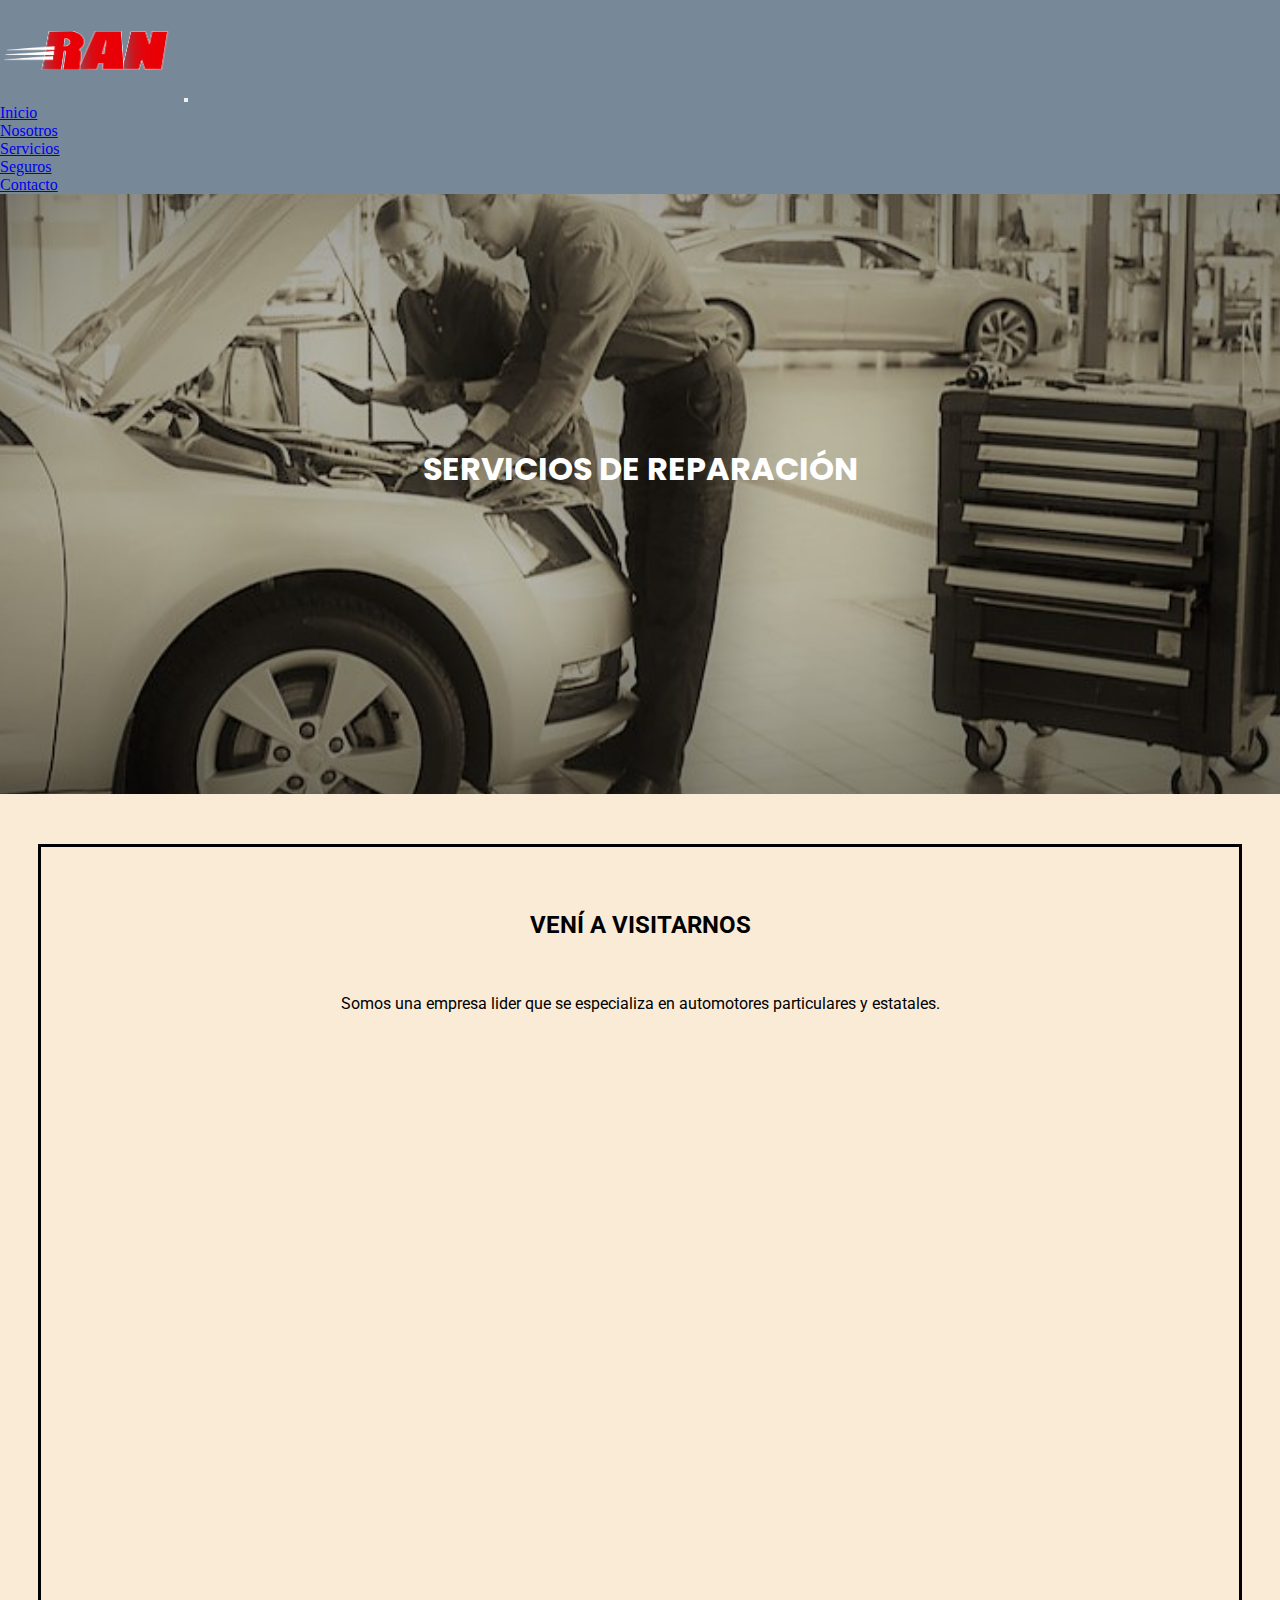
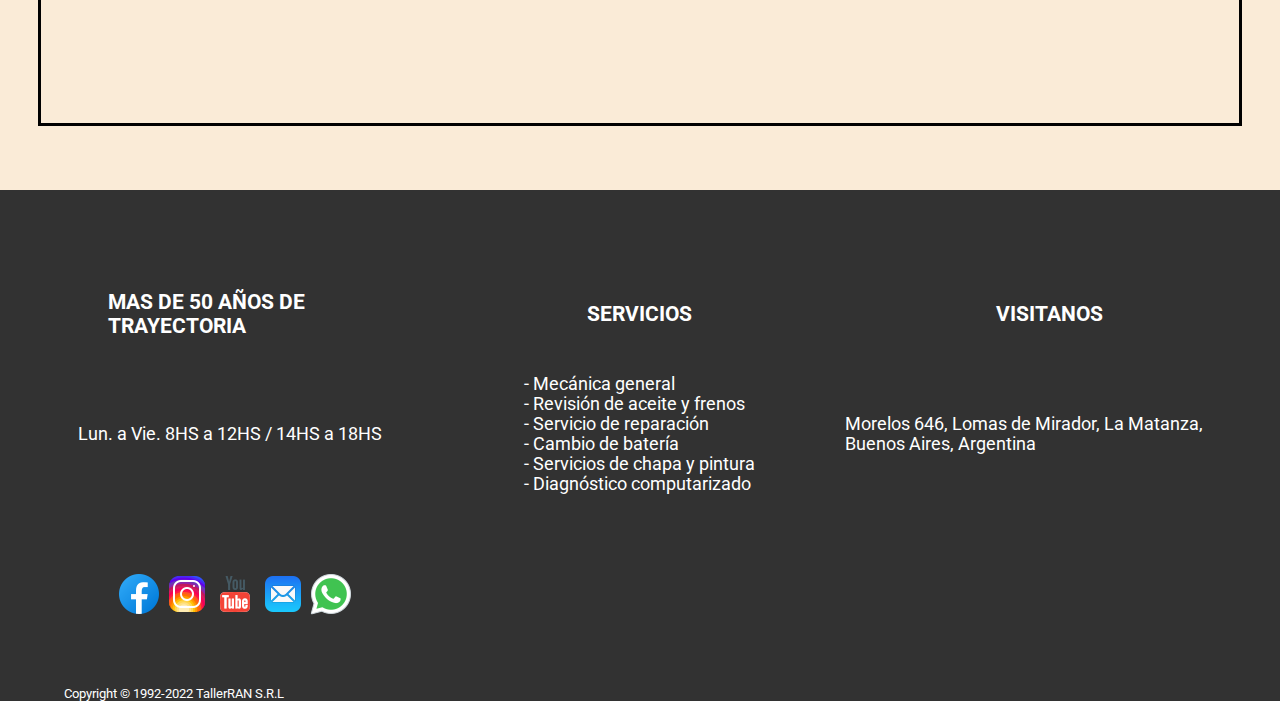
<file: index.html>
<!DOCTYPE html>
<html lang="en">
<head>
    <meta charset="UTF-8">
    <meta http-equiv="X-UA-Compatible" content="IE=edge">
    <meta name="viewport" content="width=, initial-scale=1.0">
    <meta name="description" content="cambio de aceite, raparacion de paneles, cambio de pastillas, servicios generales, seguros del automotor">
    <meta name="keywords" content="SERVICE, SERVICIO, AUTOMOTOR, CHAPA, PINTURA, FRENOS, ACEITE, SEGUROS">
    <link href="https://cdn.jsdelivr.net/npm/bootstrap@5.1.3/dist/css/bootstrap.min.css" rel="stylesheet" integrity="sha384-1BmE4kWBq78iYhFldvKuhfTAU6auU8tT94WrHftjDbrCEXSU1oBoqyl2QvZ6jIW3" crossorigin="anonymous">
    <link rel="stylesheet" href="./style/estilos.css">
    <title>Taller RAN</title>
</head>
<body>
    <header>
        <nav class="navbar navbar-expand-lg navbar-light bg-light">
            <div class="container-fluid">
                <img class="logo" src="./img/logo taller ran PNG.png" alt="logo">
                <button class="navbar-toggler" type="button" data-bs-toggle="collapse" data-bs-target="#navbarNav" aria-controls="navbarNav" aria-expanded="false" aria-label="Toggle navigation">
                <span class="navbar-toggler-icon"></span>
                </button>
                <div class="collapse navbar-collapse" id="navbarNav">
                    <ul class="navbar-nav">
                        <li class="nav-item">
                            <a class="nav-link active" aria-current="page" href="./index.html">Inicio</a>
                        </li>
                        <li class="nav-item">
                            <a class="nav-link" href="./section/nosotros.html">Nosotros</a>
                        </li>
                        <li class="nav-item">
                            <a class="nav-link" href="./section/servicios.html">Servicios</a>
                        </li>
                        <li class="nav-item">
                            <a class="nav-link" href="./section/seguros.html">Seguros</a>
                        </li>
                        <li class="nav-item">
                            <a class="nav-link" href="./section/contacto.html">Contacto</a>
                        </li>
                    </ul>
                </div>
            </div>
        </nav>
    </header>
    <section>
        <h1 class="titulo">SERVICIOS DE REPARACIÓN</h1>
        <div class="info">
            <h2 class="subtitulo">VENÍ A VISITARNOS</h2>
            <p>Somos una empresa lider que se especializa en automotores particulares y estatales.</P>
            <iframe class="video" width="560" height="315" src="https://www.youtube.com/embed/fqbkedVUwdc" title="YouTube video player" frameborder="0" allow="accelerometer; autoplay; clipboard-write; encrypted-media; gyroscope; picture-in-picture" allowfullscreen></iframe>
        </div>
    </section>
    <footer>
        <div class="pie__de--pagina">
            <div class="trayectoria">
                <h3>MAS DE 50 AÑOS DE TRAYECTORIA</h3>
            </div>
            <div class="horario">
                <p>Lun. a Vie. 8HS a 12HS / 14HS a 18HS</p>
            </div>
            <div class="servicios">
                <h3>SERVICIOS</h3>
            </div>
            <div class="lista">
                <ul>
                    <li class="servicios__lista">- Mecánica general</li>
                    <li class="servicios__lista">- Revisión de aceite y frenos</li>
                    <li class="servicios__lista">- Servicio de reparación</li>
                    <li class="servicios__lista">- Cambio de batería</li>
                    <li class="servicios__lista">- Servicios de chapa y pintura</li>
                    <li class="servicios__lista">- Diagnóstico computarizado</li>
                </ul>
            </div>
            <div class="visitanos">
                <h3>VISITANOS</h3>
            </div>
            <div class="direccion">
                <p>Morelos 646, Lomas de Mirador, La Matanza, Buenos Aires, Argentina</p>
            </div>
        </div>
        <div class="redes">
            <a href="https://www.facebook.com/tallerran" target="_blank"><img class="icon" src="./img/icons8-facebook-nuevo-48.png" alt="facebook"></a>
            <a href="https://www.instagram.com/tallerran/" target="_blank"><img class="icon" src="./img/icons8-instagram-48.png" alt="instagram"></a>
            <a href="https://www.youtube.com/channel/UCT6QUp4DvCXk3HsfdQeVdZA" target="_blank"><img class="icon" src="./img/icons8-youtube-48.png" alt="youtube"></a>
            <a href="mailto:taller_ran@hotmail.com?Subject=Te%20contacté%20por%20la%20web" target="_blank"><img class="icon" src="./img/icons8-mail-48.png" alt="correo"></a>
            <a href="https://api.whatsapp.com/send?phone=5491164779716&text=Hola te contacto desde la página web!"target="_blank"><img class="icon" src="./img/icons8-whatsapp-48.png" alt="whatsapp"></a>
        </div>
        <div class="copy">
            <p>Copyright © 1992-2022 TallerRAN S.R.L</p>
        </div>
    </footer>
    <script src="https://cdn.jsdelivr.net/npm/bootstrap@5.1.3/dist/js/bootstrap.bundle.min.js" integrity="sha384-ka7Sk0Gln4gmtz2MlQnikT1wXgYsOg+OMhuP+IlRH9sENBO0LRn5q+8nbTov4+1p" crossorigin="anonymous"></script>
</body>
</html>
</file>
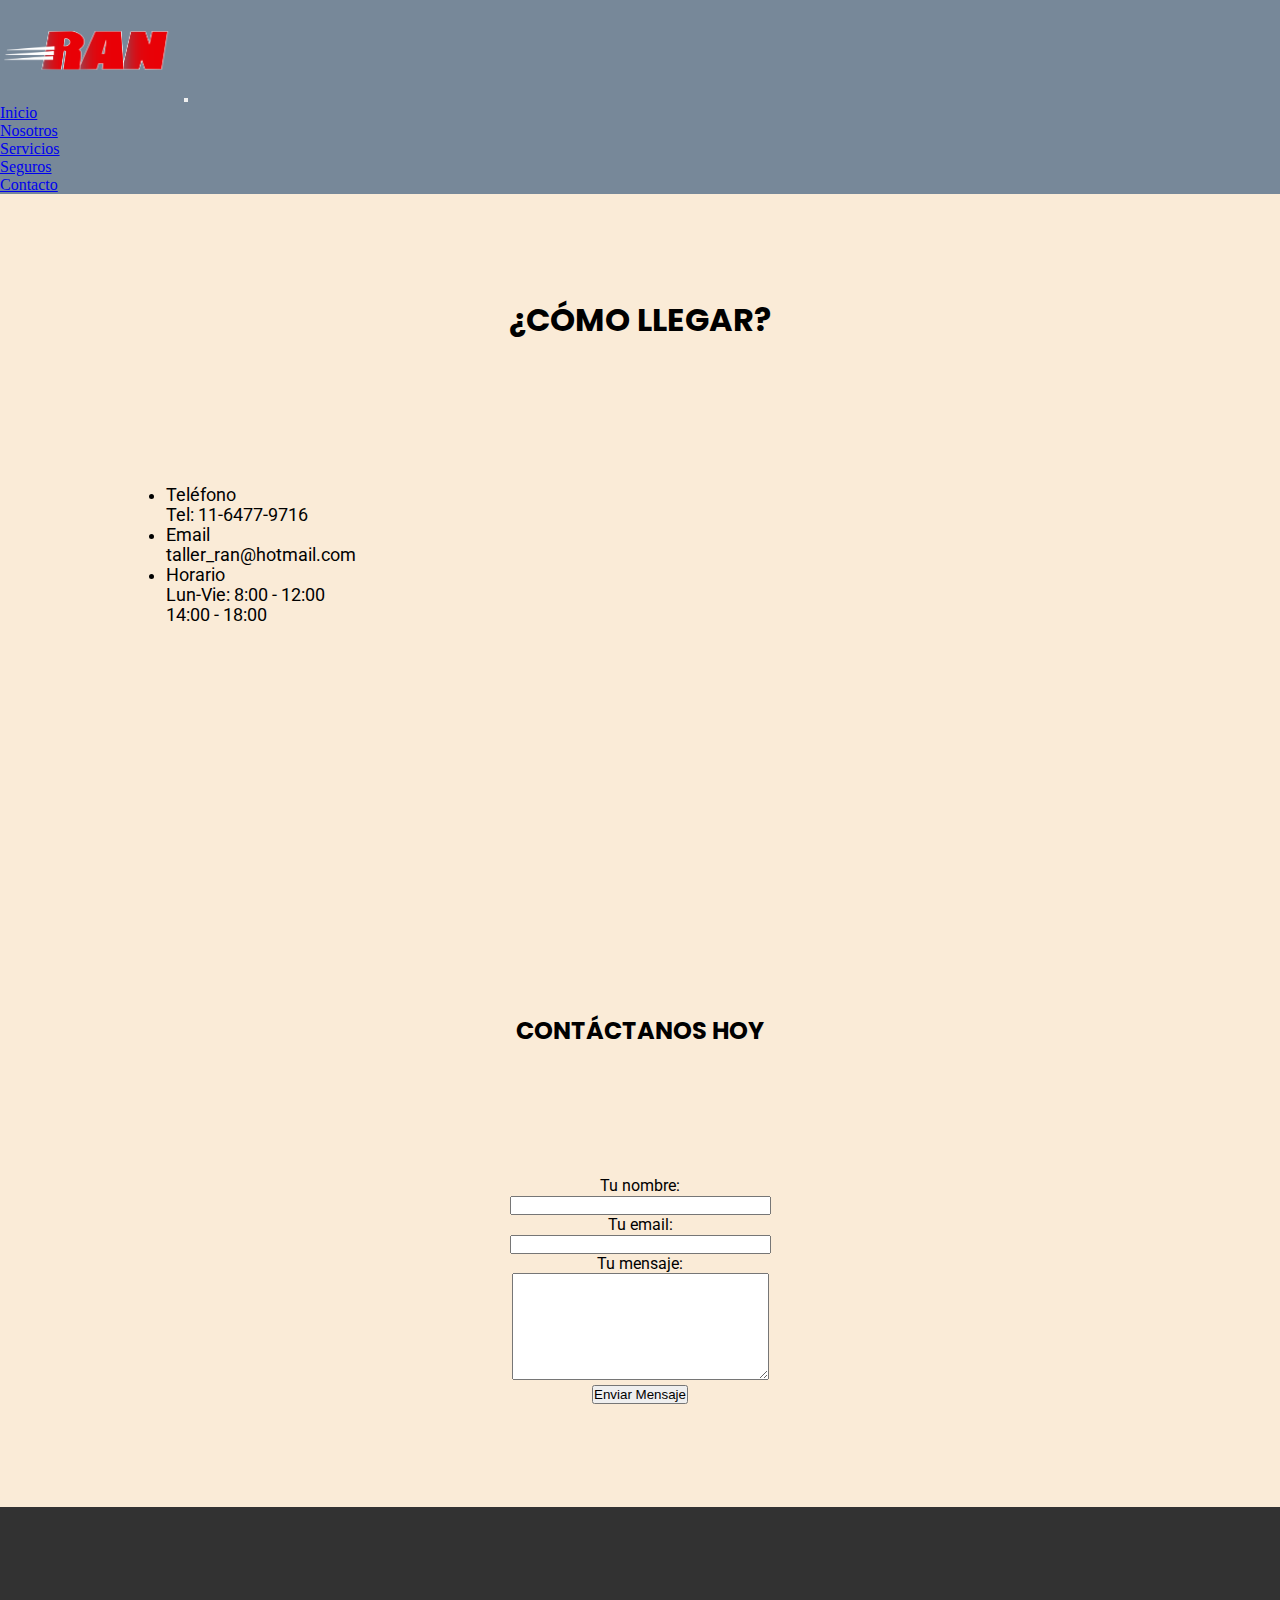
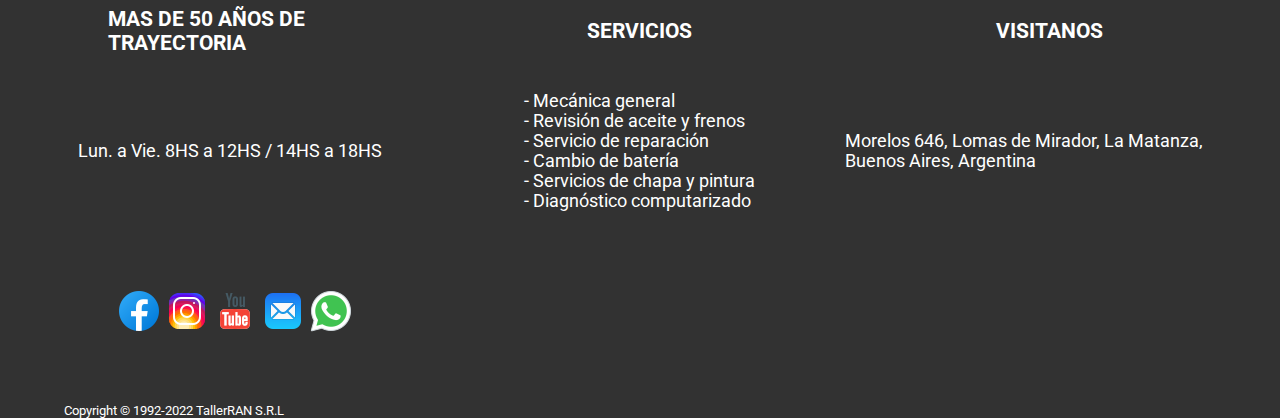
<file: section/contacto.html>
<!DOCTYPE html>
<html lang="en">
<head>
    <meta charset="UTF-8">
    <meta http-equiv="X-UA-Compatible" content="IE=edge">
    <meta name="viewport" content="width=device-width, initial-scale=1.0">
    <meta name="description" content="cambio de aceite, raparacion de paneles, cambio de pastillas, servicios generales, seguros del automotor">
    <meta name="keywords" content="SERVICE, SERVICIO, AUTOMOTOR, CHAPA, PINTURA, FRENOS, ACEITE, SEGUROS">
    <link href="https://cdn.jsdelivr.net/npm/bootstrap@5.1.3/dist/css/bootstrap.min.css" rel="stylesheet" integrity="sha384-1BmE4kWBq78iYhFldvKuhfTAU6auU8tT94WrHftjDbrCEXSU1oBoqyl2QvZ6jIW3" crossorigin="anonymous">
    <link rel="stylesheet" href="../style/estilos.css">
    <title>Taller RAN - Contacto</title>
</head>
<body>
    <header>
        <nav class="navbar navbar-expand-lg navbar-light bg-light">
            <div class="container-fluid">
                <img class="logo" src="../img/logo taller ran PNG.png" alt="logo">
                <button class="navbar-toggler" type="button" data-bs-toggle="collapse" data-bs-target="#navbarNav" aria-controls="navbarNav" aria-expanded="false" aria-label="Toggle navigation">
                <span class="navbar-toggler-icon"></span>
                </button>
                <div class="collapse navbar-collapse" id="navbarNav">
                    <ul class="navbar-nav">
                        <li class="nav-item">
                            <a class="nav-link active" aria-current="page" href="../index.html">Inicio</a>
                        </li>
                        <li class="nav-item">
                            <a class="nav-link" href="../section/nosotros.html">Nosotros</a>
                    </li>
                    <li class="nav-item">
                    <a class="nav-link" href="../section/servicios.html">Servicios</a>
                    </li>
                    <li class="nav-item">
                        <a class="nav-link" href="../section/seguros.html">Seguros</a>
                    </li>
                    <li class="nav-item">
                        <a class="nav-link" href="../section/contacto.html">Contacto</a>
                    </li>
                </ul>
                </div>
            </div>
        </nav>
    </header>
    <section>
        <div class="contacto">
            <h1>¿CÓMO LLEGAR?</h1>
        </div>
        <div class="ubicacion1">
            <div class="ubicacion2">
                <ul>
                    <li>Teléfono</li>
                    <li class="lista1">Tel: 11-6477-9716</li>
                    <li>Email</li>
                    <li class="lista1">taller_ran@hotmail.com</li>
                    <li>Horario</li>
                    <li class="lista1">Lun-Vie:  8:00 - 12:00</li>
                    <li class="lista1">         14:00 - 18:00</li>
                </ul>
            </div>
            <iframe class="ubicacion3" src="https://www.google.com/maps/embed?pb=!1m14!1m8!1m3!1d6563.654073962306!2d-58.5322566!3d-34.6590708!3m2!1i1024!2i768!4f13.1!3m3!1m2!1s0x0%3A0x5ae942daadcf6994!2sGPS%20Taller%20-%20Taller%20Integral%20del%20Automotor%20RAN!5e0!3m2!1ses-419!2sar!4v1661811240942!5m2!1ses-419!2sar" width="600" height="450" style="border:0;" allowfullscreen="" loading="lazy" referrerpolicy="no-referrer-when-downgrade"></iframe>
        </div>
        <div class="hoy">
            <h2>CONTÁCTANOS HOY</h2>
        </div>
        <div class="formulario">
            <div id="after_submit"></div>
            <form id="contact_form" action="#" method="POST" enctype="multipart/form-data">
                <div class="row">
                    <label class="required" for="name">Tu nombre:</label><br />
                    <input id="name" class="input" name="name" type="text" value="" size="30" /><br />
                    <span id="name_validation" class="error_message"></span>
                </div>
                <div class="row">
                    <label class="required" for="email">Tu email:</label><br />
                    <input id="email" class="input" name="email" type="text" value="" size="30" /><br />
                    <span id="email_validation" class="error_message"></span>
                </div>
                <div class="row">
                    <label class="required" for="message">Tu mensaje:</label><br />
                    <textarea id="message" class="input" name="message" rows="7" cols="30"></textarea><br />
                    <span id="message_validation" class="error_message"></span>
                </div>
                <input id="submit_button" type="submit" value="Enviar Mensaje" />
            </form>
        </div>
    </section>
    <footer>
        <div class="pie__de--pagina">
            <div class="trayectoria">
                <h3>MAS DE 50 AÑOS DE TRAYECTORIA</h3>
            </div>
            <div class="horario">
                <p>Lun. a Vie. 8HS a 12HS / 14HS a 18HS</p>
            </div>
            <div class="servicios">
                <h3>SERVICIOS</h3>
            </div>
            <div class="lista">
                <ul>
                    <li class="servicios__lista">- Mecánica general</li>
                    <li class="servicios__lista">- Revisión de aceite y frenos</li>
                    <li class="servicios__lista">- Servicio de reparación</li>
                    <li class="servicios__lista">- Cambio de batería</li>
                    <li class="servicios__lista">- Servicios de chapa y pintura</li>
                    <li class="servicios__lista">- Diagnóstico computarizado</li>
                </ul>
            </div>
            <div class="visitanos">
                <h3>VISITANOS</h3>
            </div>
            <div class="direccion">
                <p>Morelos 646, Lomas de Mirador, La Matanza, Buenos Aires, Argentina</p>
            </div>
        </div>
        <div class="redes">
            <a href="https://www.facebook.com/tallerran" target="_blank"><img class="icon" src="../img/icons8-facebook-nuevo-48.png" alt="facebook"></a>
            <a href="https://www.instagram.com/tallerran/" target="_blank"><img class="icon" src="../img/icons8-instagram-48.png" alt="instagram"></a>
            <a href="https://www.youtube.com/channel/UCT6QUp4DvCXk3HsfdQeVdZA" target="_blank"><img class="icon" src="../img/icons8-youtube-48.png" alt="youtube"></a>
            <a href="mailto:taller_ran@hotmail.com?Subject=Te%20contacté%20por%20la%20web" target="_blank"><img class="icon" src="../img/icons8-mail-48.png" alt="correo"></a>
            <a href="https://api.whatsapp.com/send?phone=5491164779716&text=Hola te contacto desde la página web!" target="_blank"><img class="icon" src="../img/icons8-whatsapp-48.png" alt="whatsapp"></a>
        </div>
        <div class="copy">
            <p>Copyright © 1992-2022 TallerRAN S.R.L</p>
        </div>
    </footer>
    <script src="https://cdn.jsdelivr.net/npm/bootstrap@5.1.3/dist/js/bootstrap.bundle.min.js" integrity="sha384-ka7Sk0Gln4gmtz2MlQnikT1wXgYsOg+OMhuP+IlRH9sENBO0LRn5q+8nbTov4+1p" crossorigin="anonymous"></script>
</body>
</html>
</file>
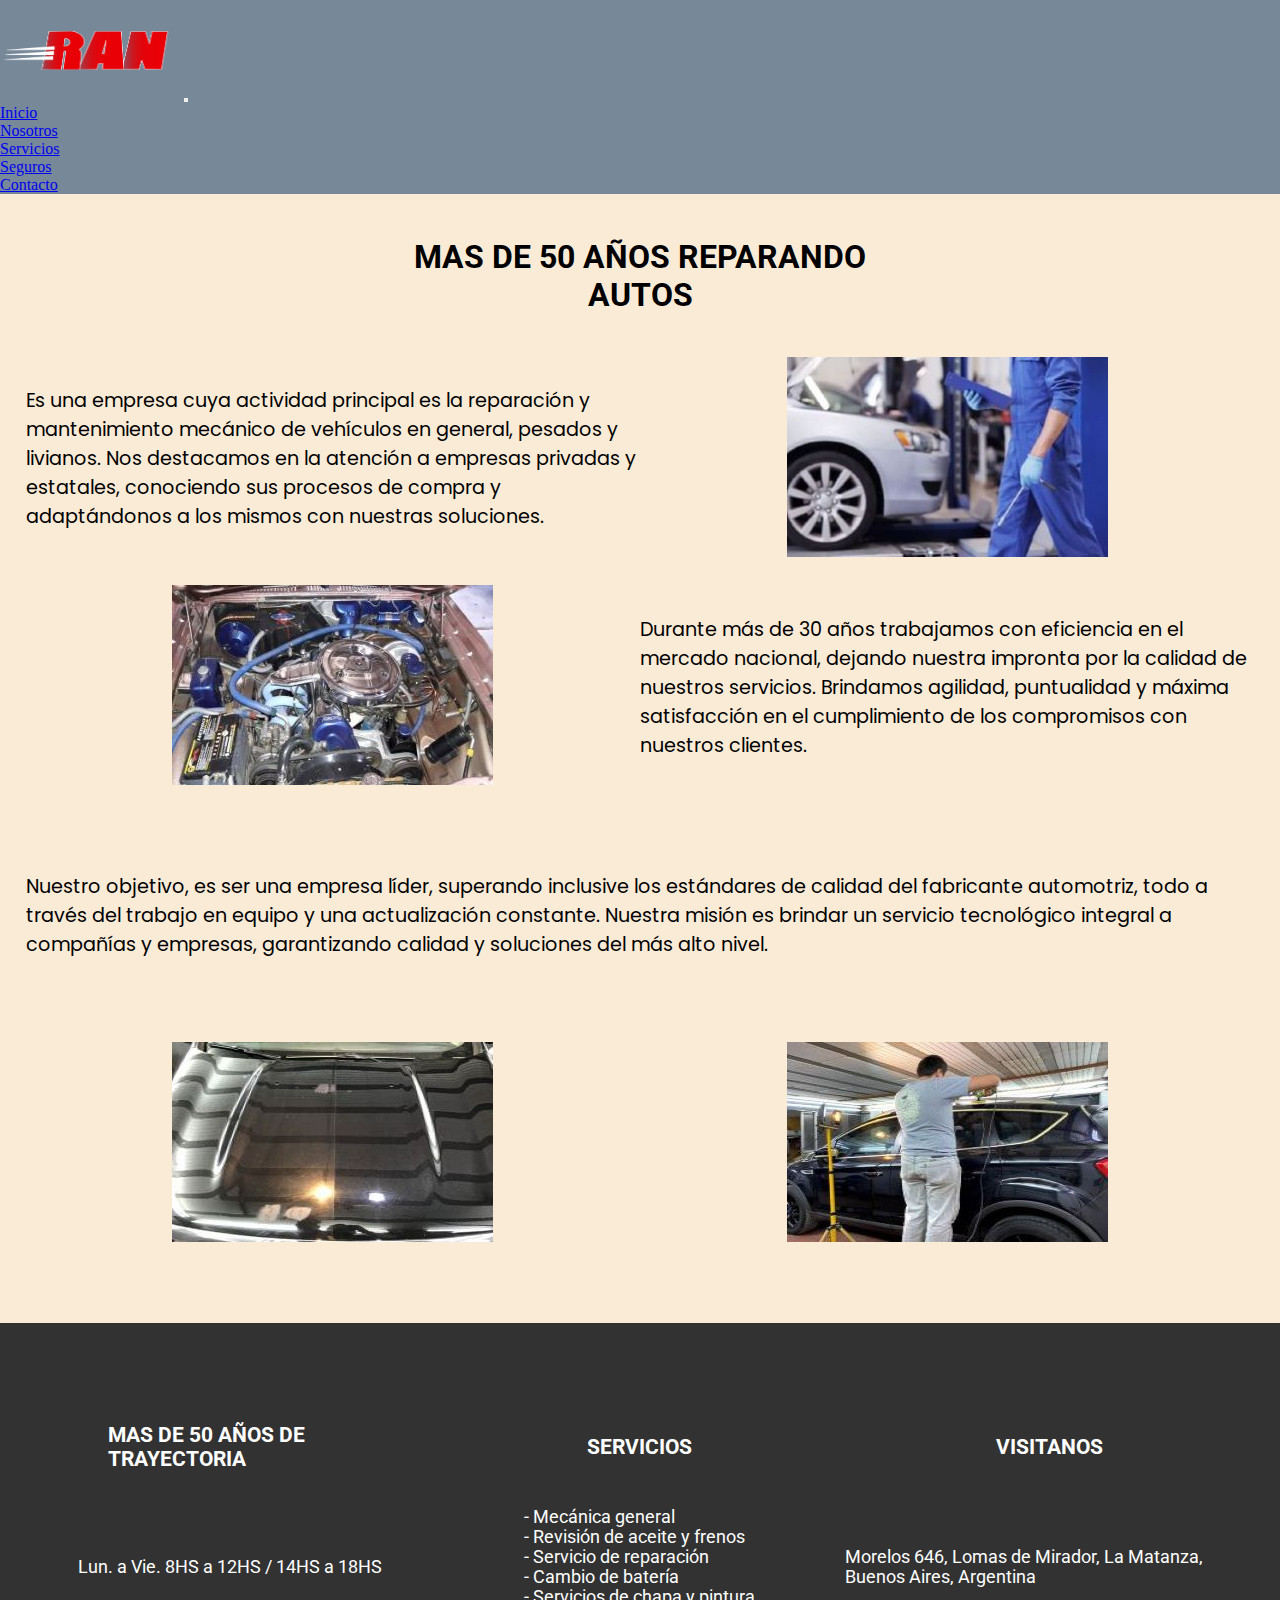
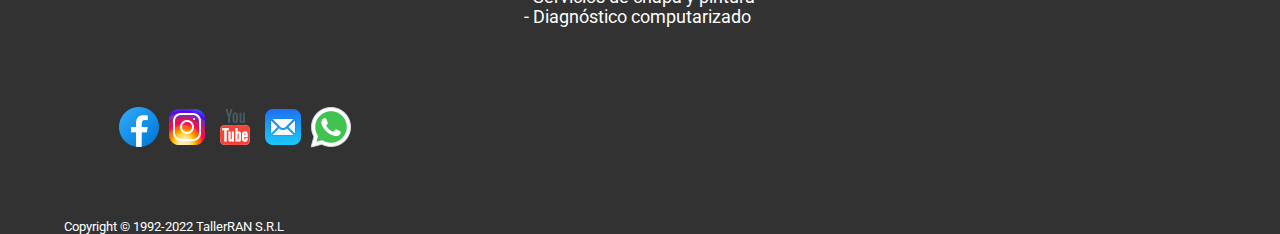
<file: section/nosotros.html>
<!DOCTYPE html>
<html lang="en">
<head>
    <meta charset="UTF-8">
    <meta http-equiv="X-UA-Compatible" content="IE=edge">
    <meta name="viewport" content="width=device-width, initial-scale=1.0">
    <meta name="description" content="cambio de aceite, raparacion de paneles, cambio de pastillas, servicios generales, seguros del automotor">
    <meta name="keywords" content="SERVICE, SERVICIO, AUTOMOTOR, CHAPA, PINTURA, FRENOS, ACEITE, SEGUROS">
    <link href="https://cdn.jsdelivr.net/npm/bootstrap@5.1.3/dist/css/bootstrap.min.css" rel="stylesheet" integrity="sha384-1BmE4kWBq78iYhFldvKuhfTAU6auU8tT94WrHftjDbrCEXSU1oBoqyl2QvZ6jIW3" crossorigin="anonymous">
    <link rel="stylesheet" href="../style/estilos.css">
    <title>Taller RAN - Nosotros</title>
</head>
<body>
    <header>
        <nav class="navbar navbar-expand-lg navbar-light bg-light">
            <div class="container-fluid">
                <img class="logo" src="../img/logo taller ran PNG.png" alt="logo">
                <button class="navbar-toggler" type="button" data-bs-toggle="collapse" data-bs-target="#navbarNav" aria-controls="navbarNav" aria-expanded="false" aria-label="Toggle navigation">
                <span class="navbar-toggler-icon"></span>
                </button>
                <div class="collapse navbar-collapse" id="navbarNav">
                    <ul class="navbar-nav">
                        <li class="nav-item">
                            <a class="nav-link active" aria-current="page" href="../index.html">Inicio</a>
                        </li>
                        <li class="nav-item">
                            <a class="nav-link" href="../section/nosotros.html">Nosotros</a>
                        </li>
                        <li class="nav-item">
                            <a class="nav-link" href="../section/servicios.html">Servicios</a>
                        </li>
                        <li class="nav-item">
                            <a class="nav-link" href="../section/seguros.html">Seguros</a>
                        </li>
                        <li class="nav-item">
                            <a class="nav-link" href="../section/contacto.html">Contacto</a>
                        </li>
                    </ul>
                </div>
            </div>
        </nav>
    </header>
    <section>
        <div class="nosotros__trabajos">
            <div class="title1">
                <h1 class="titulo__nosotros">MAS DE 50 AÑOS REPARANDO AUTOS</h1>
            </div>
            <div class="parrafo">
                <p class="parrafo__nosotros">Es una empresa cuya actividad principal es la reparación y mantenimiento mecánico de vehículos en general, pesados y livianos. Nos destacamos en la atención a empresas privadas y estatales, conociendo sus procesos de compra y adaptándonos a los mismos con nuestras soluciones.</p>
            </div>
            <div class="photo1">
                <img class="trabajos1" src="../img/auto 1.jpg" alt="taller">
            </div>
            <div class="parrafo1">
                <p class="parrafo__nosotros">Durante más de 30 años trabajamos con eficiencia en el mercado nacional, dejando nuestra impronta por la calidad de nuestros servicios. Brindamos agilidad, puntualidad y máxima satisfacción en el cumplimiento de los compromisos con nuestros clientes.</p>
            </div>
            <div class="photo2">
                <img class="trabajos1" src="../img/auto 2.jpeg" alt="motor">
            </div>
            <div class="parrafo2">
                <p class="parrafo__nosotros">Nuestro objetivo, es ser una empresa líder, superando inclusive los estándares de calidad del fabricante automotriz, todo a través del trabajo en equipo y una actualización constante. Nuestra misión es brindar un servicio tecnológico integral a compañías y empresas, garantizando calidad y soluciones del más alto nivel.</p>
            </div>
            <div class="photo3">
                <img class="trabajos2" src="../img/auto 3.jpg" alt="capot">
            </div>
            <div class="photo4">
                <img class="trabajos2" src="../img/auto 4.jpg" alt="lateral">
            </div>
        </div>
    </section>
    <footer>
        <div class="pie__de--pagina">
            <div class="trayectoria">
                <h3>MAS DE 50 AÑOS DE TRAYECTORIA</h3>
            </div>
            <div class="horario">
                <p>Lun. a Vie. 8HS a 12HS / 14HS a 18HS</p>
            </div>
            <div class="servicios">
                <h3>SERVICIOS</h3>
            </div>
            <div class="lista">
                <ul>
                    <li class="servicios__lista">- Mecánica general</li>
                    <li class="servicios__lista">- Revisión de aceite y frenos</li>
                    <li class="servicios__lista">- Servicio de reparación</li>
                    <li class="servicios__lista">- Cambio de batería</li>
                    <li class="servicios__lista">- Servicios de chapa y pintura</li>
                    <li class="servicios__lista">- Diagnóstico computarizado</li>
                </ul>
            </div>
            <div class="visitanos">
                <h3>VISITANOS</h3>
            </div>
            <div class="direccion">
                <p>Morelos 646, Lomas de Mirador, La Matanza, Buenos Aires, Argentina</p>
            </div>
        </div>
        <div class="redes">
            <a href="https://www.facebook.com/tallerran" target="_blank"><img class="icon" src="../img/icons8-facebook-nuevo-48.png" alt="facebook"></a>
            <a href="https://www.instagram.com/tallerran/" target="_blank"><img class="icon" src="../img/icons8-instagram-48.png" alt="instagram"></a>
            <a href="https://www.youtube.com/channel/UCT6QUp4DvCXk3HsfdQeVdZA" target="_blank"><img class="icon" src="../img/icons8-youtube-48.png" alt="youtube"></a>
            <a href="mailto:taller_ran@hotmail.com?Subject=Te%20contacté%20por%20la%20web" target="_blank"><img class="icon" src="../img/icons8-mail-48.png" alt="correo"></a>
            <a href="https://api.whatsapp.com/send?phone=5491164779716&text=Hola te contacto desde la página web!" target="_blank"><img class="icon" src="../img/icons8-whatsapp-48.png" alt="whatsapp"></a>
        </div>
        <div class="copy">
            <p>Copyright © 1992-2022 TallerRAN S.R.L</p>
        </div>
    </footer>
    <script src="https://cdn.jsdelivr.net/npm/bootstrap@5.1.3/dist/js/bootstrap.bundle.min.js" integrity="sha384-ka7Sk0Gln4gmtz2MlQnikT1wXgYsOg+OMhuP+IlRH9sENBO0LRn5q+8nbTov4+1p" crossorigin="anonymous"></script>
</body>
</html>
</file>
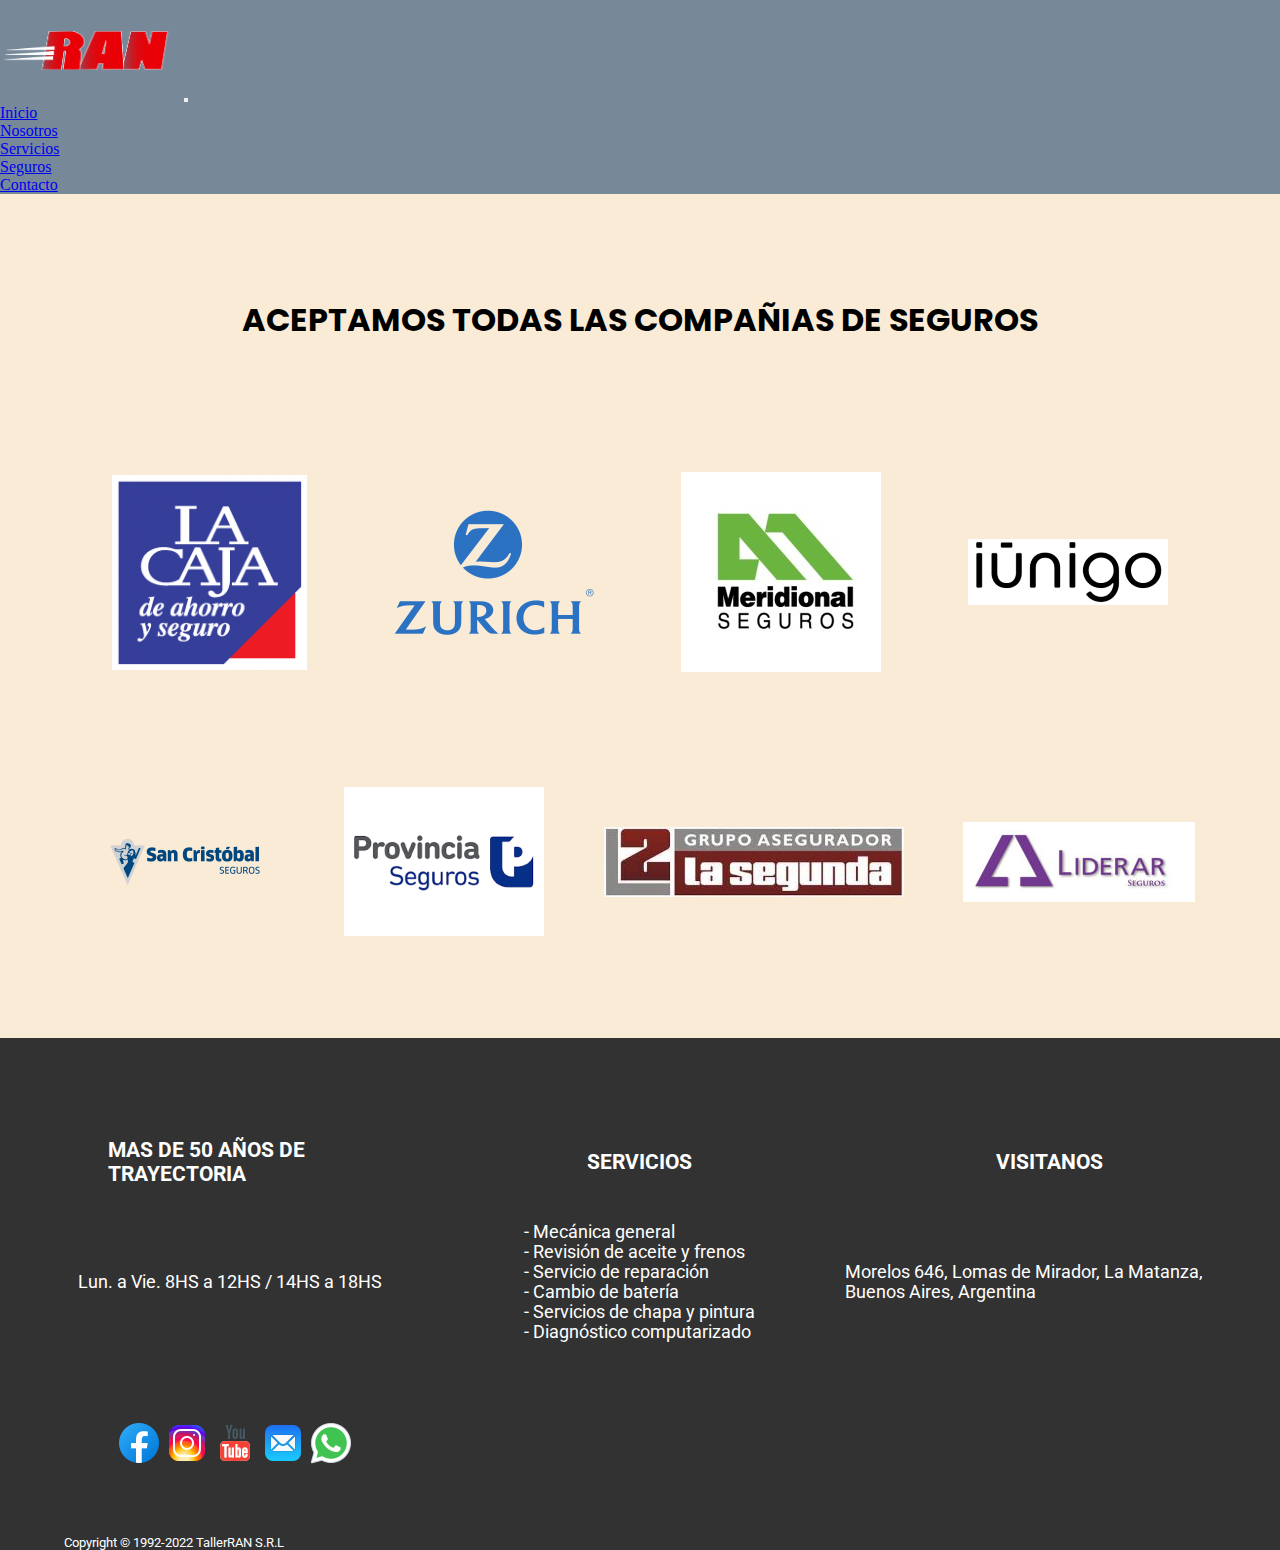
<file: section/seguros.html>
<!DOCTYPE html>
<html lang="en">
<head>
    <meta charset="UTF-8">
    <meta http-equiv="X-UA-Compatible" content="IE=edge">
    <meta name="viewport" content="width=device-width, initial-scale=1.0">
    <meta name="description" content="cambio de aceite, raparacion de paneles, cambio de pastillas, servicios generales, seguros del automotor">
    <meta name="keywords" content="SERVICE, SERVICIO, AUTOMOTOR, CHAPA, PINTURA, FRENOS, ACEITE, SEGUROS">
    <link href="https://cdn.jsdelivr.net/npm/bootstrap@5.1.3/dist/css/bootstrap.min.css" rel="stylesheet" integrity="sha384-1BmE4kWBq78iYhFldvKuhfTAU6auU8tT94WrHftjDbrCEXSU1oBoqyl2QvZ6jIW3" crossorigin="anonymous">
    <link rel="stylesheet" href="../style/estilos.css">
    <title>Taller RAN - Seguros</title>
</head>
<body>
    <header>
        <nav class="navbar navbar-expand-lg navbar-light bg-light">
            <div class="container-fluid">
                <img class="logo" src="../img/logo taller ran PNG.png" alt="logo">
                <button class="navbar-toggler" type="button" data-bs-toggle="collapse" data-bs-target="#navbarNav" aria-controls="navbarNav" aria-expanded="false" aria-label="Toggle navigation">
                <span class="navbar-toggler-icon"></span>
                </button>
                <div class="collapse navbar-collapse" id="navbarNav">
                    <ul class="navbar-nav">
                        <li class="nav-item">
                            <a class="nav-link active" aria-current="page" href="../index.html">Inicio</a>
                        </li>
                        <li class="nav-item">
                            <a class="nav-link" href="../section/nosotros.html">Nosotros</a>
                        </li>
                        <li class="nav-item">
                            <a class="nav-link" href="../section/servicios.html">Servicios</a>
                        </li>
                        <li class="nav-item">
                            <a class="nav-link" href="../section/seguros.html">Seguros</a>
                        </li>
                        <li class="nav-item">
                            <a class="nav-link" href="../section/contacto.html">Contacto</a>
                        </li>
                    </ul>
                </div>
            </div>
        </nav>
    </header>
    <section>
        <div class="seguros">
            <h1>ACEPTAMOS TODAS LAS COMPAÑIAS DE SEGUROS</h1>
        </div>
        <div class="seguros1">
            <img class="imagen__logo" src="../img/la caja.png" alt="logo la caja">
            <img class="imagen__logo" src="../img/Zurich.png" alt="logo zurich">
            <img class="imagen__logo" src="../img/meridional.jpg" alt="logo la meridional">
            <img class="imagen__logo" src="../img/iunigo.png" alt="logo uinigo">
        </div>
        <div class="seguros2">
            <img class="imagen__logo" src="../img/san cristobal.png" alt="logo san cristobal">
            <img class="imagen__logo" src="../img/provincia.png" alt="logo provincia">
            <img class="imagen__logo" src="../img/la segunda.jpg" alt="logo la segunda">
            <img class="imagen__logo" src="../img/liderar.jpg" alt="logo liderar">
        </div>
    </section>
    <footer>
        <div class="pie__de--pagina">
            <div class="trayectoria">
                <h3>MAS DE 50 AÑOS DE TRAYECTORIA</h3>
            </div>
            <div class="horario">
                <p>Lun. a Vie. 8HS a 12HS / 14HS a 18HS</p>
            </div>
            <div class="servicios">
                <h3>SERVICIOS</h3>
            </div>
            <div class="lista">
                <ul>
                    <li class="servicios__lista">- Mecánica general</li>
                    <li class="servicios__lista">- Revisión de aceite y frenos</li>
                    <li class="servicios__lista">- Servicio de reparación</li>
                    <li class="servicios__lista">- Cambio de batería</li>
                    <li class="servicios__lista">- Servicios de chapa y pintura</li>
                    <li class="servicios__lista">- Diagnóstico computarizado</li>
                </ul>
            </div>
            <div class="visitanos">
                <h3>VISITANOS</h3>
            </div>
            <div class="direccion">
                <p>Morelos 646, Lomas de Mirador, La Matanza, Buenos Aires, Argentina</p>
            </div>
        </div>
        <div class="redes">
            <a href="https://www.facebook.com/tallerran" target="_blank"><img class="icon" src="../img/icons8-facebook-nuevo-48.png" alt="facebook"></a>
            <a href="https://www.instagram.com/tallerran/" target="_blank"><img class="icon" src="../img/icons8-instagram-48.png" alt="instagram"></a>
            <a href="https://www.youtube.com/channel/UCT6QUp4DvCXk3HsfdQeVdZA" target="_blank"><img class="icon" src="../img/icons8-youtube-48.png" alt="youtube"></a>
            <a href="mailto:taller_ran@hotmail.com?Subject=Te%20contacté%20por%20la%20web" target="_blank"><img class="icon" src="../img/icons8-mail-48.png" alt="correo"></a>
            <a href="https://api.whatsapp.com/send?phone=5491164779716&text=Hola te contacto desde la página web!"target="_blank"><img class="icon" src="../img/icons8-whatsapp-48.png" alt="whatsapp"></a>
        </div>
        <div class="copy">
            <p>Copyright © 1992-2022 TallerRAN S.R.L</p>
        </div>
    </footer>
    <script src="https://cdn.jsdelivr.net/npm/bootstrap@5.1.3/dist/js/bootstrap.bundle.min.js" integrity="sha384-ka7Sk0Gln4gmtz2MlQnikT1wXgYsOg+OMhuP+IlRH9sENBO0LRn5q+8nbTov4+1p" crossorigin="anonymous"></script>
</body>
</html>
</file>
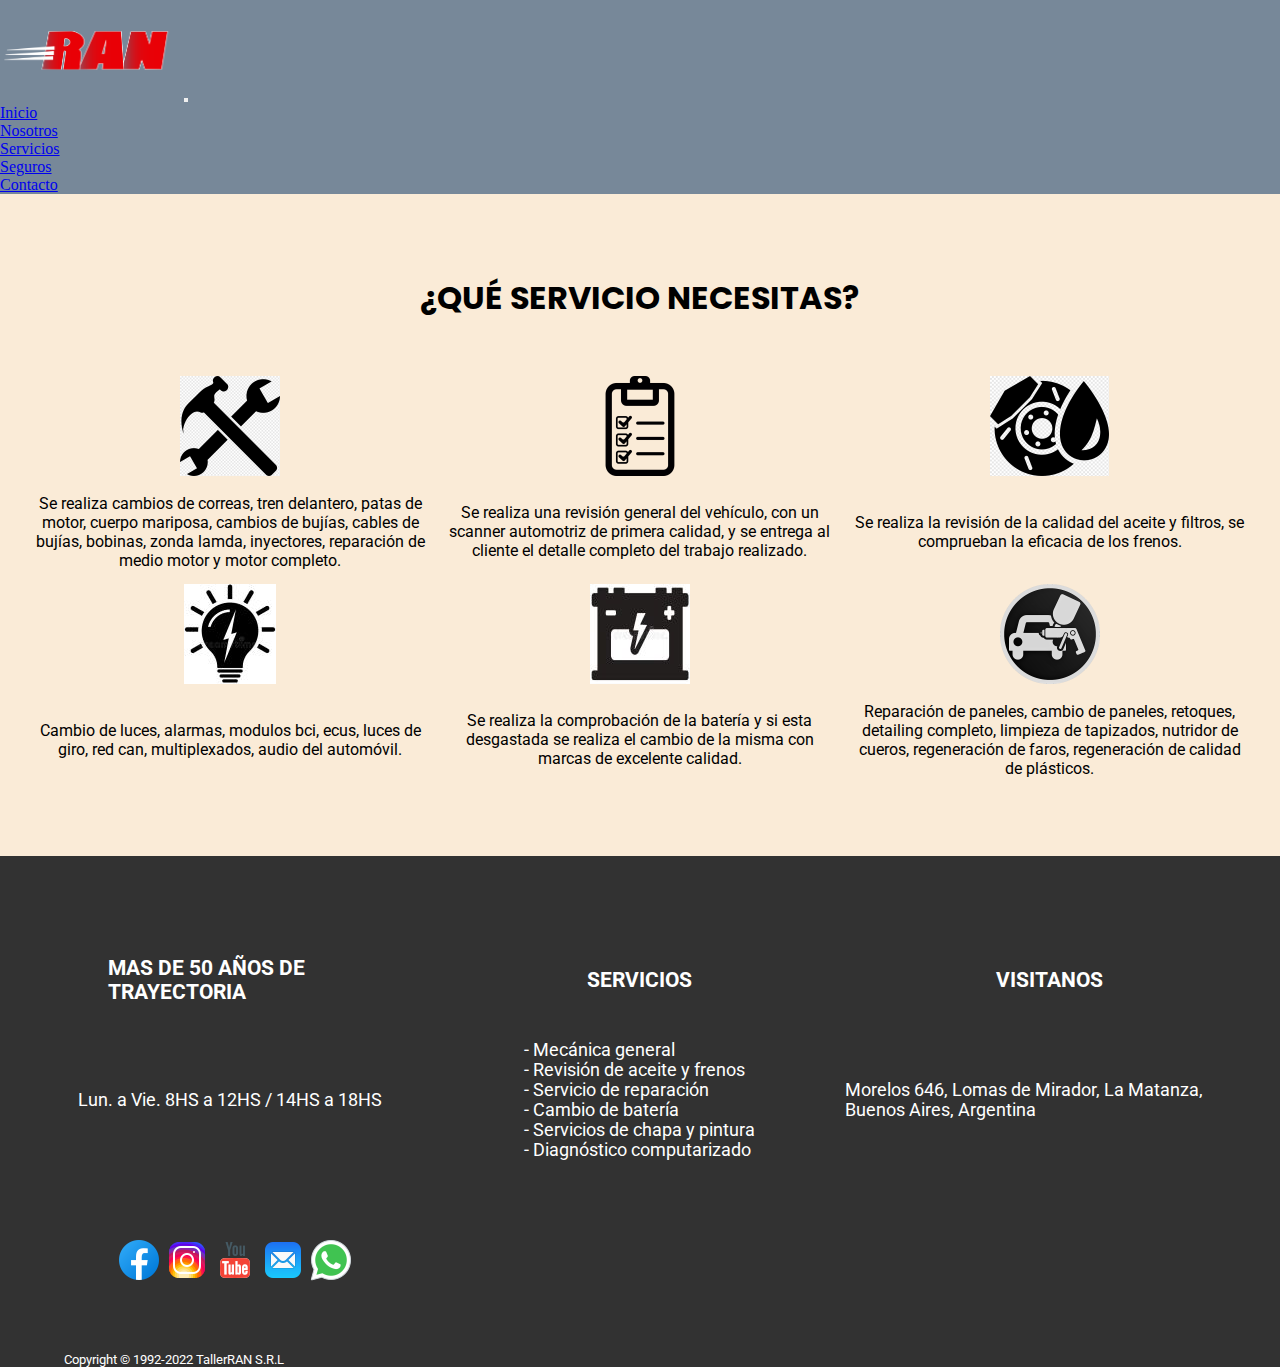
<file: section/servicios.html>
<!DOCTYPE html>
<html lang="en">
<head>
    <meta charset="UTF-8">
    <meta http-equiv="X-UA-Compatible" content="IE=edge">
    <meta name="viewport" content="width=device-width, initial-scale=1.0">
    <meta name="description" content="cambio de aceite, raparacion de paneles, cambio de pastillas, servicios generales, seguros del automotor">
    <meta name="keywords" content="SERVICE, SERVICIO, AUTOMOTOR, CHAPA, PINTURA, FRENOS, ACEITE, SEGUROS">
    <link href="https://cdn.jsdelivr.net/npm/bootstrap@5.1.3/dist/css/bootstrap.min.css" rel="stylesheet" integrity="sha384-1BmE4kWBq78iYhFldvKuhfTAU6auU8tT94WrHftjDbrCEXSU1oBoqyl2QvZ6jIW3" crossorigin="anonymous">
    <link rel="stylesheet" href="../style/estilos.css">
    <title>Taller RAN - Servicios</title>
</head>
<body>
    <header>
        <nav class="navbar navbar-expand-lg navbar-light bg-light">
            <div class="container-fluid">
                <img class="logo" src="../img/logo taller ran PNG.png" alt="logo">
                <button class="navbar-toggler" type="button" data-bs-toggle="collapse" data-bs-target="#navbarNav" aria-controls="navbarNav" aria-expanded="false" aria-label="Toggle navigation">
                <span class="navbar-toggler-icon"></span>
                </button>
                <div class="collapse navbar-collapse" id="navbarNav">
                    <ul class="navbar-nav">
                        <li class="nav-item">
                            <a class="nav-link active" aria-current="page" href="../index.html">Inicio</a>
                        </li>
                        <li class="nav-item">
                            <a class="nav-link" href="../section/nosotros.html">Nosotros</a>
                        </li>
                        <li class="nav-item">
                            <a class="nav-link" href="../section/servicios.html">Servicios</a>
                        </li>
                        <li class="nav-item">
                            <a class="nav-link" href="../section/seguros.html">Seguros</a>
                        </li>
                        <li class="nav-item">
                            <a class="nav-link" href="../section/contacto.html">Contacto</a>
                        </li>
                    </ul>
                </div>
            </div>
        </nav>
    </header>
    <section>
        <div class="service">
            <div class="title">
                <h1>¿QUÉ SERVICIO NECESITAS?</h1>
            </div>
            <div class="figure1">
                <img src="../img/mecanica general.png" alt="llave y martillo">
            </div>
            <div class="figcaption1">
                <figcaption> Se realiza cambios de correas, tren delantero, patas de motor, cuerpo mariposa, cambios de bujías, cables de bujías, bobinas, zonda lamda, inyectores, reparación de medio motor y motor completo.</figcaption>
            </div>
            <div class="figure2">
                <img src="../img/revicion del automovil.png" alt="pizarra">
            </div>
            <div class="figcaption2">
                <figcaption>Se realiza una revisión general del vehículo, con un scanner automotriz de primera calidad, y se entrega al cliente el detalle completo del trabajo realizado.</figcaption>
            </div>
            <div class="figure3">
                <img src="../img/revision de aceite-frenos.png" alt="disco de freno">
            </div>
            <div class="figcaption3">
                <figcaption>Se realiza la revisión de la calidad del aceite y filtros, se comprueban la eficacia de los frenos.</figcaption>
            </div>
            <div class="figure4">
                <img src="../img/electricidad general.jpg" alt="lampara">
            </div>
            <div class="figcaption4">
                <figcaption>Cambio de luces, alarmas, modulos bci, ecus, luces de giro, red can, multiplexados, audio del automóvil.</figcaption>
            </div>
            <div class="figure5">
                <img src="../img/cambio de bateria.jpg" alt="bateria">
            </div>
            <div class="figcaption5">
                <figcaption>Se realiza la comprobación de la batería y si esta desgastada se realiza el cambio de la misma con marcas de excelente calidad.</figcaption>
            </div>
            <div class="figure6">
                <img src="../img/servicios de chapa y pintura.png" alt="pistola">
            </div>
            <div class="figcaption6">
                <figcaption>Reparación de paneles, cambio de paneles, retoques, detailing completo, limpieza de tapizados, nutridor de cueros, regeneración de faros, regeneración de calidad de plásticos.</figcaption>
            </div>
        </div>
    </section>
    <footer>
        <div class="pie__de--pagina">
            <div class="trayectoria">
                <h3>MAS DE 50 AÑOS DE TRAYECTORIA</h3>
            </div>
            <div class="horario">
                <p>Lun. a Vie. 8HS a 12HS / 14HS a 18HS</p>
            </div>
            <div class="servicios">
                <h3>SERVICIOS</h3>
            </div>
            <div class="lista">
                <ul>
                    <li class="servicios__lista">- Mecánica general</li>
                    <li class="servicios__lista">- Revisión de aceite y frenos</li>
                    <li class="servicios__lista">- Servicio de reparación</li>
                    <li class="servicios__lista">- Cambio de batería</li>
                    <li class="servicios__lista">- Servicios de chapa y pintura</li>
                    <li class="servicios__lista">- Diagnóstico computarizado</li>
                </ul>
            </div>
            <div class="visitanos">
                <h3>VISITANOS</h3>
            </div>
            <div class="direccion">
                <p>Morelos 646, Lomas de Mirador, La Matanza, Buenos Aires, Argentina</p>
            </div>
        </div>
        <div class="redes">
            <a href="https://www.facebook.com/tallerran" target="_blank"><img class="icon" src="../img/icons8-facebook-nuevo-48.png" alt="facebook"></a>
            <a href="https://www.instagram.com/tallerran/" target="_blank"><img class="icon" src="../img/icons8-instagram-48.png" alt="instagram"></a>
            <a href="https://www.youtube.com/channel/UCT6QUp4DvCXk3HsfdQeVdZA" target="_blank"><img class="icon" src="../img/icons8-youtube-48.png" alt="youtube"></a>
            <a href="mailto:taller_ran@hotmail.com?Subject=Te%20contacté%20por%20la%20web" target="_blank"><img class="icon" src="../img/icons8-mail-48.png" alt="correo"></a>
            <a href="https://api.whatsapp.com/send?phone=5491164779716&text=Hola te contacto desde la página web!"target="_blank"><img class="icon" src="../img/icons8-whatsapp-48.png" alt="whatsapp"></a>
        </div>
        <div class="copy">
            <p>Copyright © 1992-2022 TallerRAN S.R.L</p>
        </div>
    </footer>
    <script src="https://cdn.jsdelivr.net/npm/bootstrap@5.1.3/dist/js/bootstrap.bundle.min.js" integrity="sha384-ka7Sk0Gln4gmtz2MlQnikT1wXgYsOg+OMhuP+IlRH9sENBO0LRn5q+8nbTov4+1p" crossorigin="anonymous"></script>
</body>
</html>
</file>
<file: style/estilos.css>
@import url("https://fonts.googleapis.com/css2?family=Poppins:wght@300&family=Roboto:wght@300&display=swap");
* {
  padding: 0;
  margin: 0;
}

body {
  background-color: lightgrey;
}
@media (min-width: 768px) {
  body {
    background-color: antiquewhite;
  }
}

.titulo {
  background-image: url(../img/taller-mecanicocel.jpg);
  background-attachment: scroll;
  background-position: center;
  background-repeat: no-repeat;
  background-size: cover;
  text-align: center;
  height: 200px;
  margin-bottom: 50px;
  font-family: "Poppins", sans-serif;
  color: white;
}
@media (min-width: 768px) {
  .titulo {
    background-image: url(../img/taller-mecanico1.jpg);
    line-height: 550px;
    height: 600px;
    background-attachment: fixed;
    background-position: center;
    background-repeat: no-repeat;
    background-size: cover;
    margin-bottom: 50px;
  }
}

.info {
  padding: 4%;
  margin: 3%;
  font-family: "Roboto", sans-serif;
  border: solid;
}
@media (min-width: 768px) {
  .info {
    text-align: center;
  }
}
@media (min-width: 1024px) {
  .info {
    padding-top: 5%;
  }
}

.video {
  padding-top: 5%;
  width: auto;
  height: auto;
}
@media (min-width: 1024px) {
  .video {
    width: 800px;
    height: 600px;
  }
}

.nosotros__trabajos {
  display: flex;
  flex-direction: column;
  justify-content: center;
  align-items: center;
  margin: 2%;
}
@media (min-width: 1024px) {
  .nosotros__trabajos {
    display: grid;
    grid-auto-columns: 1fr;
    grid-template-columns: 1fr 1fr;
    grid-template-rows: 0.6fr 1.1fr 1.1fr 1.1fr 1.1fr;
    gap: 0px 0px;
    grid-template-areas: "title1 title1" "parrafo photo1" "photo2 parrafo1" "parrafo2 parrafo2" "photo3 photo4";
    justify-content: center;
    align-content: center;
    justify-items: center;
    align-items: center;
  }
}
.nosotros__trabajos .title1 {
  grid-area: title1;
}
.nosotros__trabajos .parrafo {
  grid-area: parrafo;
}
.nosotros__trabajos .photo1 {
  grid-area: photo1;
  padding: 2%;
}
.nosotros__trabajos .photo2 {
  grid-area: photo2;
  padding: 2%;
}
.nosotros__trabajos .parrafo1 {
  grid-area: parrafo1;
}
.nosotros__trabajos .parrafo2 {
  grid-area: parrafo2;
}
.nosotros__trabajos .photo3 {
  grid-area: photo3;
  padding: 2%;
}
.nosotros__trabajos .photo4 {
  grid-area: photo4;
  padding: 2%;
}

.service {
  margin: 2%;
  display: flex;
  flex-direction: column;
  justify-content: center;
  align-content: center;
  justify-items: center;
  align-items: center;
}
@media (min-width: 768px) {
  .service {
    display: grid;
    grid-template-columns: 1fr 1fr 1fr;
    grid-template-rows: 1.5fr 1fr 1fr 1fr 1fr;
    gap: 0px 0px;
    grid-auto-flow: row;
    grid-template-areas: "title title title" "figure1 figure2 figure3" "figcaption1 figcaption2 figcaption3" "figure4 figure5 figure6" "figcaption4 figcaption5 figcaption6";
  }
}
.service .title {
  grid-area: title;
  padding: 3%;
  text-align: center;
  font-family: "Poppins", sans-serif;
}
.service .figure1 {
  grid-area: figure1;
}
.service .figure2 {
  grid-area: figure2;
}
.service .figure3 {
  grid-area: figure3;
}
.service .figcaption1 {
  grid-area: figcaption1;
  margin: 2%;
}
.service .figcaption2 {
  grid-area: figcaption2;
  margin: 2%;
}
.service .figcaption3 {
  grid-area: figcaption3;
  margin: 2%;
}
.service .figure4 {
  grid-area: figure4;
}
.service .figure5 {
  grid-area: figure5;
}
.service .figure6 {
  grid-area: figure6;
}
.service .figcaption4 {
  grid-area: figcaption4;
  margin: 2%;
}
.service .figcaption5 {
  grid-area: figcaption5;
  margin: 2%;
}
.service .figcaption6 {
  grid-area: figcaption6;
  margin: 2%;
}

.seguros {
  padding: 3%;
  text-align: center;
  font-family: "Poppins", sans-serif;
}
@media (min-width: 1024px) {
  .seguros {
    text-align: center;
    margin-top: 5%;
    margin-bottom: 5%;
    font-family: "Poppins", sans-serif;
  }
}

.seguros1 {
  padding: 2%;
  display: flex;
  flex-direction: column;
  align-items: center;
}
@media (min-width: 500px) {
  .seguros1 {
    display: flex;
    flex-direction: row;
    justify-content: space-between;
  }
}
@media (min-width: 1024px) {
  .seguros1 {
    display: flex;
    flex-direction: row;
    font-family: "Roboto", sans-serif;
    justify-content: space-evenly;
  }
}

.seguros2 {
  padding: 2%;
  display: flex;
  flex-direction: column;
  align-items: center;
}
@media (min-width: 500px) {
  .seguros2 {
    display: flex;
    flex-direction: row;
    justify-content: space-between;
  }
}
@media (min-width: 1024px) {
  .seguros2 {
    display: flex;
    flex-direction: row;
    font-family: "Roboto", sans-serif;
    justify-content: space-evenly;
    margin-top: 4%;
  }
}

.imagen__logo {
  height: 300px;
  width: 300px;
}
@media (min-width: 500px) {
  .imagen__logo {
    height: 100px;
    width: 100px;
  }
}
@media (min-width: 1024px) {
  .imagen__logo {
    height: auto;
    width: auto;
  }
}

.contacto {
  padding: 3%;
  text-align: center;
  font-family: "Poppins", sans-serif;
}
@media (min-width: 1024px) {
  .contacto {
    text-align: center;
    margin-top: 5%;
    margin-bottom: 5%;
    font-family: "Poppins", sans-serif;
  }
}

.ubicacion2 {
  font-family: "Roboto", sans-serif;
  font-size: 110%;
  padding: 3%;
}
@media (min-width: 1024px) {
  .ubicacion2 {
    margin-left: 10%;
    margin-right: 10%;
    font-family: "Roboto", sans-serif;
  }
}

.ubicacion3 {
  padding-top: 5%;
  margin: 3%;
  width: auto;
  height: auto;
}
@media (min-width: 500px) {
  .ubicacion3 {
    height: 450px;
    width: 500px;
  }
}
@media (min-width: 768px) {
  .ubicacion3 {
    height: 800px;
    width: 768px;
  }
}
@media (min-width: 1024px) {
  .ubicacion3 {
    width: 600px;
    height: 400px;
    padding: 0%;
  }
}

.hoy {
  font-family: "Roboto", sans-serif;
  padding: 2%;
  text-align: center;
}
@media (min-width: 1024px) {
  .hoy {
    text-align: center;
    margin-bottom: 5%;
    font-family: "Poppins", sans-serif;
  }
}

.formulario {
  padding: 3%;
  margin: 3%;
}
@media (min-width: 1024px) {
  .formulario {
    text-align: center;
    font-family: "Roboto", sans-serif;
  }
}

.container-fluid {
  background-color: lightslategray;
  align-items: center;
}

.logo {
  width: 180px;
  height: 100px;
}

.menu {
  display: flex;
  flex-direction: column;
  padding: 2%;
  align-items: center;
  justify-content: center;
  font-size: 120%;
}

footer {
  background-color: rgb(50, 50, 50);
  font-family: "Roboto", sans-serif;
  margin-top: 5%;
}

.pie__de--pagina {
  margin: 2%;
  padding-top: 5%;
  color: white;
  display: flex;
  flex-direction: column;
}
@media (min-width: 768px) {
  .pie__de--pagina {
    display: grid;
    grid-template-columns: 1fr 1fr 1fr;
    grid-template-rows: 1fr 1fr;
    gap: 0px 0px;
    grid-auto-flow: row;
    justify-content: center;
    align-content: center;
    justify-items: center;
    align-items: center;
    font-size: 110%;
    grid-template-areas: "trayectoria servicios visitanos" "horario lista direccion";
  }
}
.pie__de--pagina .trayectoria {
  grid-area: trayectoria;
}
@media (min-width: 768px) {
  .pie__de--pagina .trayectoria {
    margin-left: 20%;
  }
}
.pie__de--pagina .servicios {
  grid-area: servicios;
}
.pie__de--pagina .visitanos {
  grid-area: visitanos;
}
.pie__de--pagina .horario {
  grid-area: horario;
}
.pie__de--pagina .lista {
  grid-area: lista;
}
.pie__de--pagina .direccion {
  grid-area: direccion;
}

.redes {
  display: flex;
  flex-direction: row;
  justify-content: space-between;
  padding: 4%;
  margin: 1%;
}
@media (min-width: 1024px) {
  .redes {
    display: flex;
    flex-direction: row;
    justify-content: flex-start;
    margin-left: 5%;
  }
}

@media (min-width: 768px) {
  .icon:hover {
    transform: scale(2);
    transition-property: all;
    transition-duration: 2s;
  }
}
.copy {
  color: white;
  margin-left: 5%;
  font-size: 80%;
}

/*mobile first*/
.servicios__lista {
  text-decoration: none;
  list-style-type: none;
}

/*CUERPO*/
.subtitulo {
  text-align: center;
  margin-bottom: 5%;
}

.titulo__nosotros {
  font-family: "Roboto", sans-serif;
  text-align: center;
  padding: 3%;
  padding-bottom: 5%;
}

.parrafo__nosotros {
  font-family: "Poppins", sans-serif;
  font-size: 120%;
}

figcaption {
  text-align: center;
  font-family: "Roboto", sans-serif;
  font-size: 100%;
}

.lista1 {
  list-style-type: none;
  text-decoration: none;
}

/*VISTA TABLET*/
@media (min-width: 500px) {
  .trabajos {
    flex-direction: row;
    align-items: center;
  }
  .service1 .service2 {
    display: flex;
    flex-direction: column;
  }
}
/*VISTA TV*/
@media (min-width: 1024px) {
  .titulo__service {
    text-align: center;
    margin-top: 5%;
    margin-bottom: 5%;
    font-family: "Poppins", sans-serif;
  }
  .ubicacion1 {
    display: flex;
    flex-direction: row;
    margin-bottom: 5%;
  }
  .icon {
    width: 48px;
    height: 48px;
  }
}/*# sourceMappingURL=estilos.css.map */
</file>
